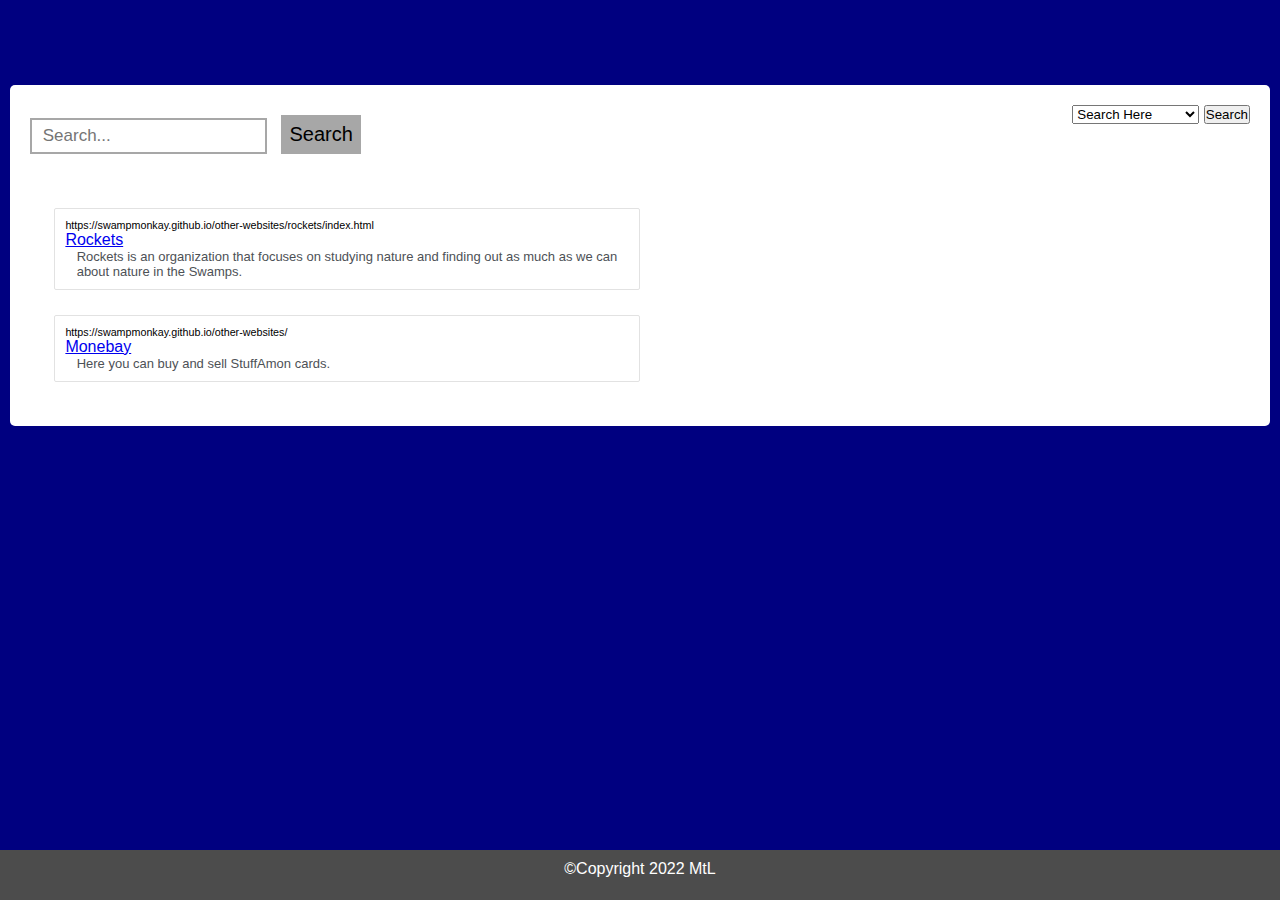
<file: business_results.html>
<!DOCTYPE html>
<html>
	<head>
		<title>Search Results | MSE</title>
		<link href="style.css" rel="stylesheet" />
		<link rel="shortcut icon" type="image/png" href="img/favicon.png"/>
		<script src="script.js"></script>
	</head>
	<body onload="checkLogin();">
		<!--Search-->
		<div class="search__container">
			<form style="float: right;">
				<select id="search" name="search" class="search__bar">
					<option value="home">Search Here</option>
					<option value="stuffamon">StuffAmon</option>
					<option value="government stuff">Government Stuff</option>
					<option value="clubs">Clubs</option>
					<option value="business">Business</option>
				</select>
				<input class="submit__button" type="button" value="Search" onclick="checkValue();" />
			</form>
			<div class="searchbox">  
			<form>   
				<input type="text" placeholder=" Search..." name="search" id="search_bar">   
				<input type="button" value="Search" onclick="checkSearchBar();" />
			</form>  
			</div>
			<!--End Search-->
			<!--Results-->
			<div class="search__results">
				<br />
				<div class="result">
					<h6 class="web__url">https://swampmonkay.github.io/other-websites/rockets/index.html</h6>
					<a href="https://swampmonkay.github.io/other-websites/rockets/index.html" target="_blank">Rockets</a>
					<p>Rockets is an organization that focuses on studying nature and finding out as much as we can 
					about nature in the Swamps.</p>
				</div>
				<div class="result">
					<h6 class="web__url">https://swampmonkay.github.io/other-websites/</h6>
					<a href="https://swampmonkay.github.io/other-websites/monebay/index.html" target="_blank">
						Monebay</a>
					<p>Here you can buy and sell StuffAmon cards.</p>
				</div>
			</div>
			<!--End Results-->
		</div>
	
		<!--Footer-->
		<div class="footer__container">
			<a href="https://marsthelimit.github.io/marsthelimit/" target="_blank">&copy;Copyright 2022 MtL</a>
		</div>
		<!--End Footer-->
	</body>
</hmtl>
</file>
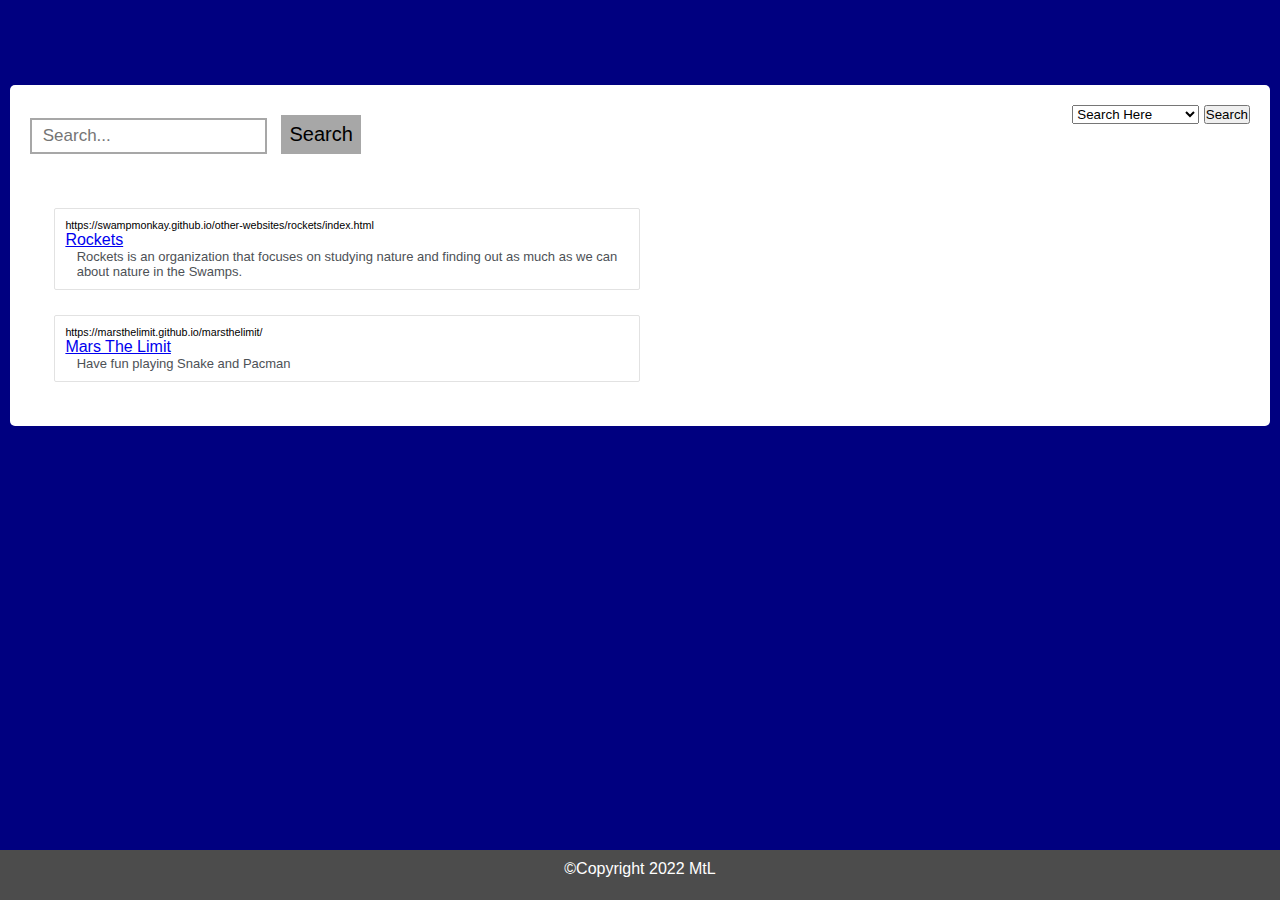
<file: club_results.html>
<!DOCTYPE html>
<html>
	<head>
		<title>Search Results | MSE</title>
		<link href="style.css" rel="stylesheet" />
		<link rel="shortcut icon" type="image/png" href="img/favicon.png"/>
		<script src="script.js"></script>
	</head>
	<body onload="checkLogin();">
		<!--Search-->
		<div class="search__container">
			<form style="float: right;">
				<select id="search" name="search" class="search__bar">
					<option value="home">Search Here</option>
					<option value="stuffamon">StuffAmon</option>
					<option value="government stuff">Government Stuff</option>
					<option value="clubs">Clubs</option>
					<option value="business">Business</option>
				</select>
				<input class="submit__button" type="button" value="Search" onclick="checkValue();" />
			</form>
			<div class="searchbox">  
			<form>   
				<input type="text" placeholder=" Search..." name="search" id="search_bar">   
				<input type="button" value="Search" onclick="checkSearchBar();" />
			</form>  
			</div>
			<!--End Search-->
			<!--Results-->
			<div class="search__results">
				<br />
				<div class="result">
					<h6 class="web__url">https://swampmonkay.github.io/other-websites/rockets/index.html</h6>
					<a href="https://swampmonkay.github.io/other-websites/rockets/index.html" target="_blank">Rockets</a>
					<p>Rockets is an organization that focuses on studying nature and finding out as much as we can 
					about nature in the Swamps.</p>
				</div>
				<div class="result">
					<h6 class="web__url">https://marsthelimit.github.io/marsthelimit/</h6>
					<a href="https://marsthelimit.github.io/marsthelimit/" target="_blank">
						Mars The Limit</a>
					<p>Have fun playing Snake and Pacman</p>
				</div>
			</div>
			<!--End Results-->
		</div>
	
		<!--Footer-->
		<div class="footer__container">
			<a href="https://marsthelimit.github.io/marsthelimit/" target="_blank">&copy;Copyright 2022 MtL</a>
		</div>
		<!--End Footer-->
	</body>
</hmtl>
</file>
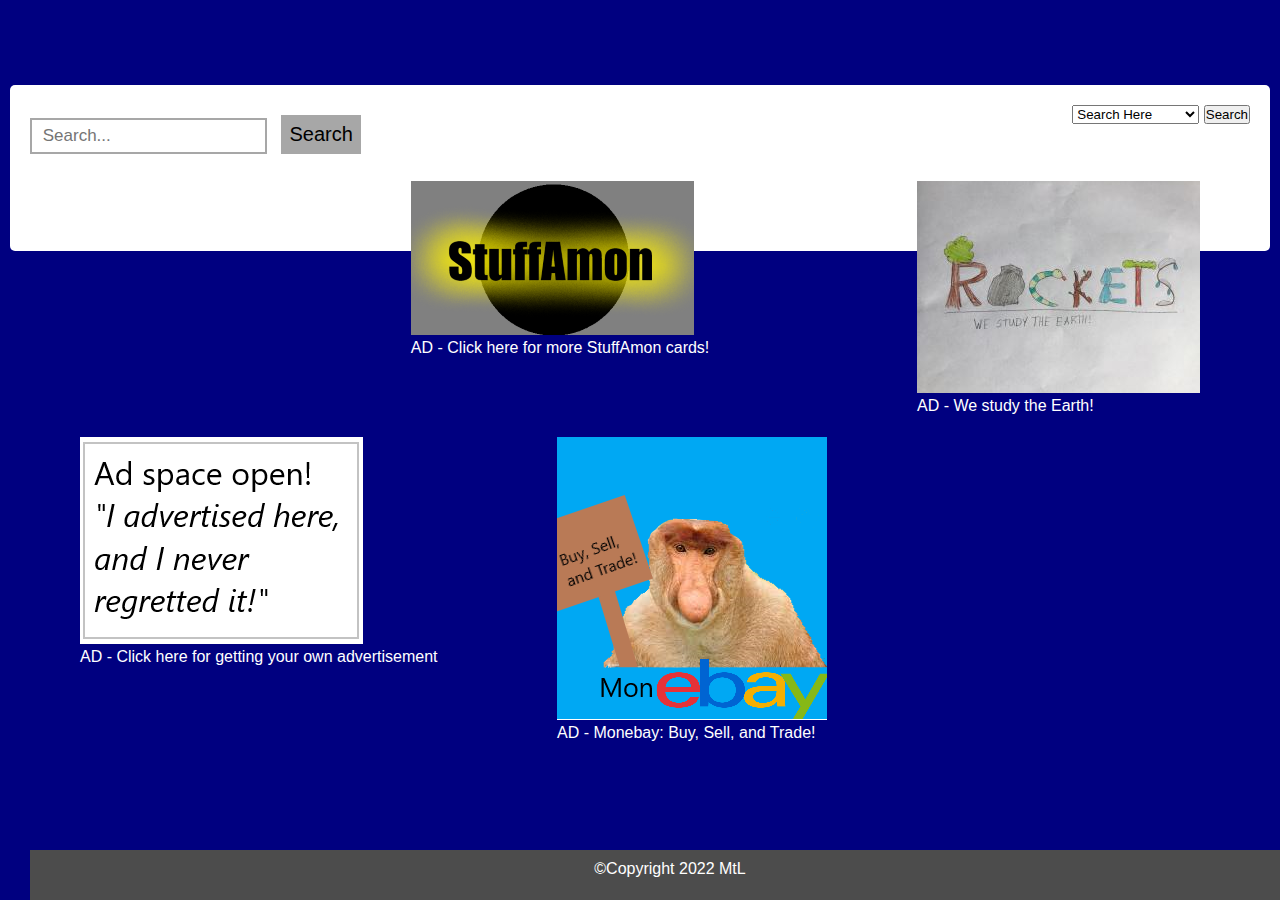
<file: search.html>
<!DOCTYPE html>
<html>
	<head>
		<title>Home | MSE</title>
		<link href="style.css" rel="stylesheet" />
		<link rel="shortcut icon" type="image/png" href="img/favicon.png"/>
		<script src="script.js"></script>
	</head>
	<body>
		<!--Search-->
		<div class="search__container">
			<form style="float: right;">
				<select id="search" name="search" class="search__bar">
					<option value="home">Search Here</option>
					<option value="stuffamon">StuffAmon</option>
					<option value="government stuff">Government Stuff</option>
					<option value="clubs">Clubs</option>
					<option value="business">Business</option>
				</select>
				<input class="submit__button" type="button" value="Search" onclick="checkValue();" />
			</form>
			<div class="searchbox">  
			<form>   
				<input type="text" placeholder=" Search..." name="search" id="search_bar">   
				<input type="button" value="Search" onclick="checkSearchBar();" />
			</form>  
			</div>
			<!--End Search-->
		<!--Results-->
		<br /><br />
			
			<div class="ad__left">
				<figure>
				<a href="https://swampmonkay.github.io/stuffamon" target="blank"><img src="img/stuffamon_ad.png"></img></a>
				<figcaption>AD - Click here for more StuffAmon cards!</figcaption>
				</figure>
			</div>
			<div class="ad__right">
				<figure>
				<a href="https://swampmonkay.github.io/other-websites/rockets/index.html" target="blank"><img src="img/rockets_ad.jpg"></img></a>
				<figcaption>AD - We study the Earth!</figcaption>
				</figure>
			</div>
			<div class="ad__left">
				<figure>
				<a href="submit_request_ad.html" target="blank"><img src="img/adspace_open.png"></img></a>
				<figcaption>AD - Click here for getting your own advertisement</figcaption>
				</figure>
			</div>
			<div class="ad__right">
				<figure>
				<a href="https://swampmonkay.github.io/other-websites/monebay/index.html" target="blank"><img src="img/monebay_ad.png"></img></a>
				<figcaption>AD - Monebay: Buy, Sell, and Trade!</figcaption>
				</figure>
			</div>
			<!--End Results-->
		
		<br /><br /><br /><br /><br />

		<!--Footer-->
		<div class="footer__container">
			<a href="https://marsthelimit.github.io/marsthelimit/" target="_blank">&copy;Copyright 2022 MtL</a>
		</div>
		<!--End Footer-->
	</body>
</hmtl>
</file>
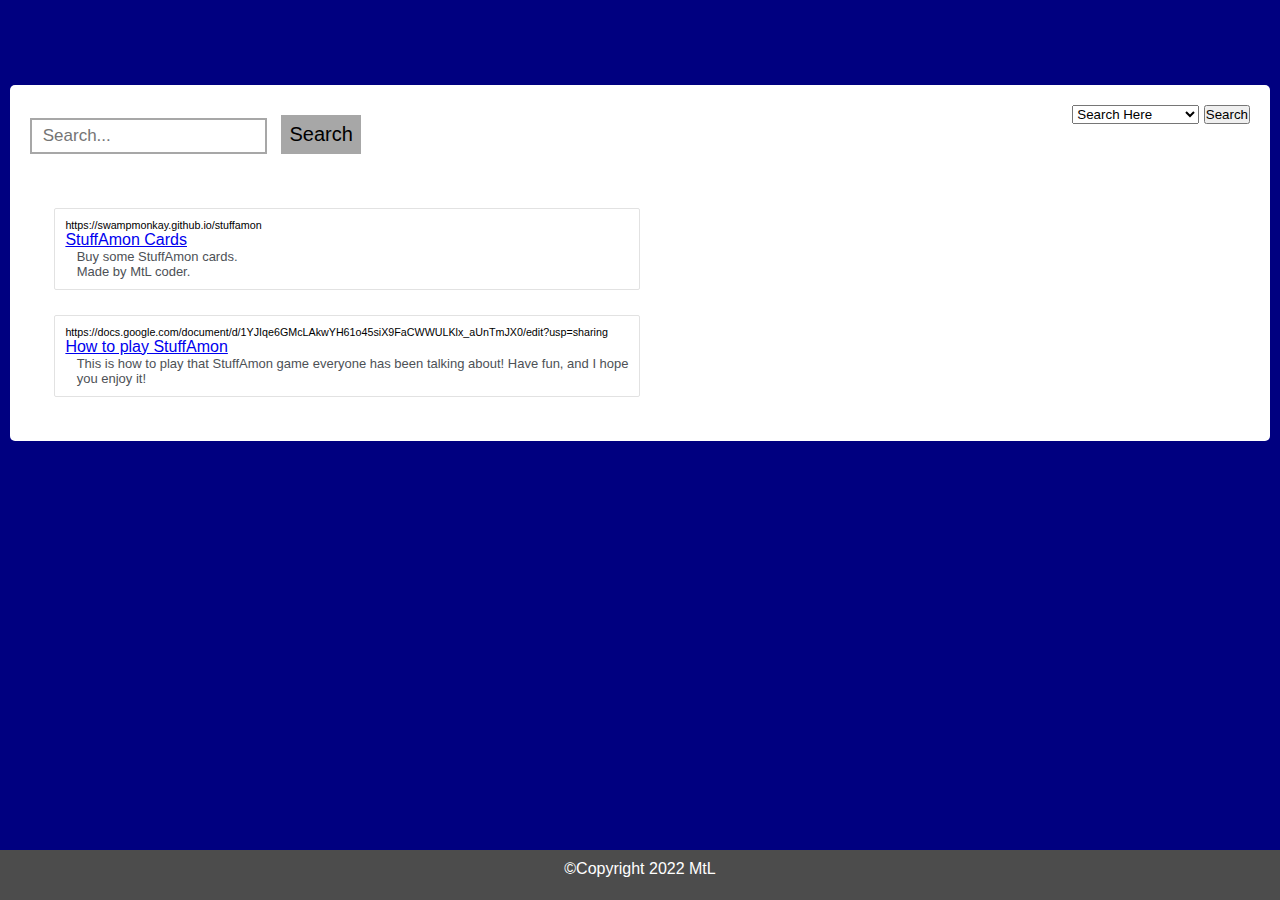
<file: stuffamon_results.html>
<!DOCTYPE html>
<html>
	<head>
		<title>Search Results | MSE</title>
		<link href="style.css" rel="stylesheet" />
		<link rel="shortcut icon" type="image/png" href="img/favicon.png"/>
		<script src="script.js"></script>
	</head>
	<body>
		<!--Search-->
		<div class="search__container">
			<form style="float: right;">
				<select id="search" name="search" class="search__bar">
					<option value="home">Search Here</option>
					<option value="stuffamon">StuffAmon</option>
					<option value="government stuff">Government Stuff</option>
					<option value="clubs">Clubs</option>
					<option value="business">Business</option>
				</select>
				<input class="submit__button" type="button" value="Search" onclick="checkValue();" />
			</form>
			<div class="searchbox">  
			<form>   
				<input type="text" placeholder=" Search..." name="search" id="search_bar">   
				<input type="button" value="Search" onclick="checkSearchBar();" />
			</form>  
			</div>
			<!--End Search-->
			<!--Results-->
			<div class="search__results">
				<br />
				<div class="result">
					<h6 class="web__url">https://swampmonkay.github.io/stuffamon</h6>
					<a href="https://swampmonkay.github.io/stuffamon" target="_blank">StuffAmon Cards</a>
					<p>Buy some StuffAmon cards.</p>
					<p>Made by MtL coder.</p>
				</div>
				<div class="result">
					<h6 class="web__url">https://docs.google.com/document/d/1YJIqe6GMcLAkwYH61o45siX9FaCWWULKlx_aUnTmJX0/edit?usp=sharing</h6>
					<a href="https://docs.google.com/document/d/1YJIqe6GMcLAkwYH61o45siX9FaCWWULKlx_aUnTmJX0/edit?usp=sharing" target="_blank">
						How to play StuffAmon</a>
					<p>This is how to play that StuffAmon game everyone has been talking about! Have fun, and I hope you enjoy it!</p>
				</div>
			</div>
			<!--End Results-->
		</div>
	
		<!--Footer-->
		<div class="footer__container">
			<a href="https://marsthelimit.github.io/marsthelimit/" target="_blank">&copy;Copyright 2022 MtL</a>
		</div>
		<!--End Footer-->
	</body>
</hmtl>
</file>
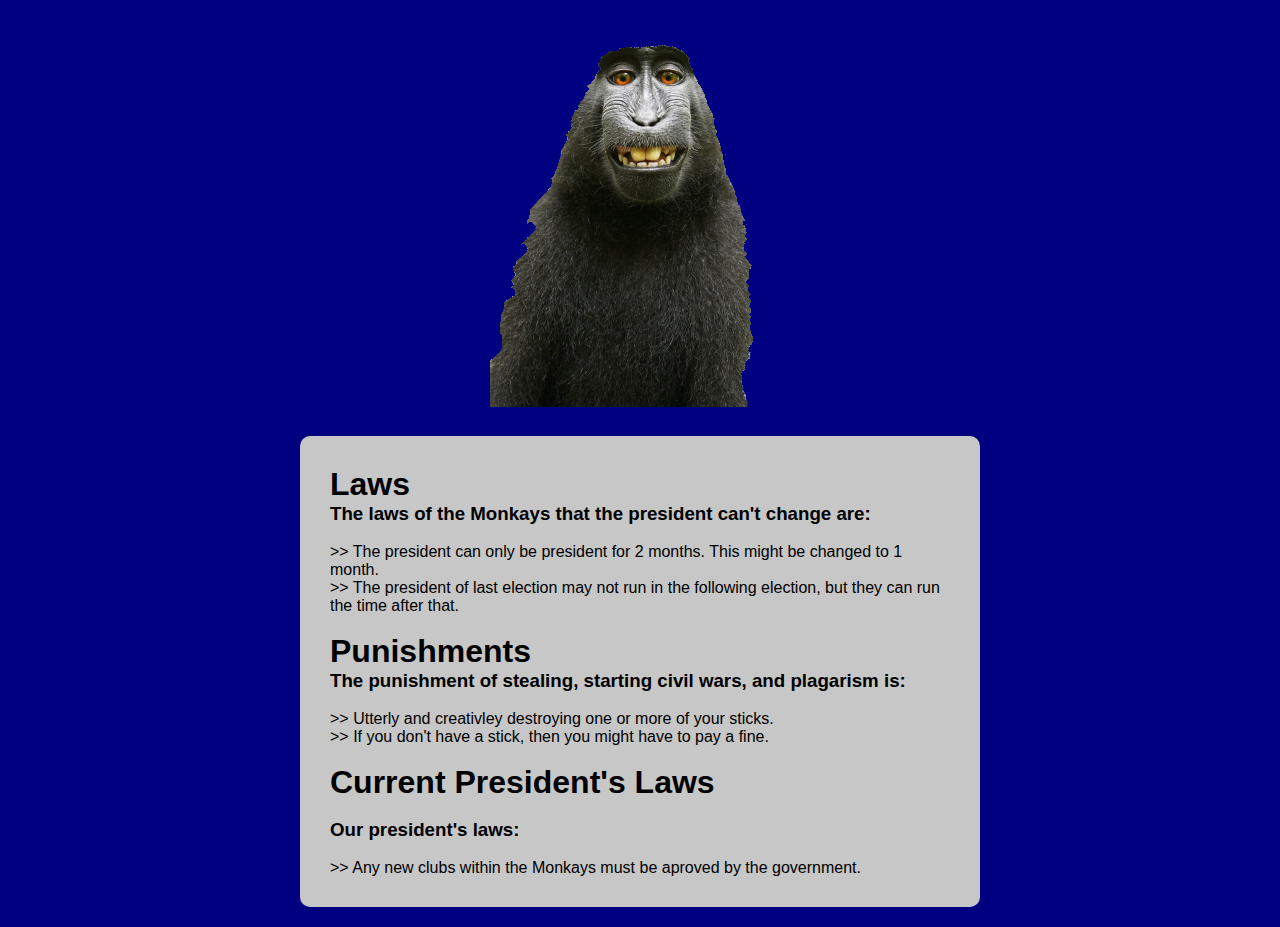
<file: laws/law.html>
<!DOCTYPE html>
<html>
	<head>
		<link rel="stylesheet" href="style.css" />
		<script async src="https://pagead2.googlesyndication.com/pagead/js/adsbygoogle.js?client=ca-pub-6033997159657484"
     crossorigin="anonymous"></script>
	</head>
	<body>
		<br />
		<div class="federal__seal"></div>
		<br />
		<div class="article__container">
			<div class="article">
				<h1>Laws</h1>
				<h3>
					The laws of the Monkays that the president can't change are:
				</h3>
				<br />
				<p>
					>> The president can only be president for 2 months. This might be changed to 1 month.
				</p>
				<p>
					>> The president of last election may not run in the following election, but they can
					run the time after that.
				</p>
				<br />
				<h1>Punishments</h1>
				<h3>
					The punishment of stealing, starting civil wars, and plagarism is:
				</h3>
				<br />
				<p>
					>> Utterly and creativley destroying one or more of your sticks.
				</p>
				<p>
					>> If you don't have a stick, then you might have to pay a fine.
				</p>
				<br />
				<h1>Current President's Laws</h1>
				<br />
				<h3>
					Our president's laws:
				</h3>
				<br />
				<p>
					>> Any new clubs within the Monkays must be aproved by the government.
				</p>
			</div>
		</div>
	</body>
</html>
</file>
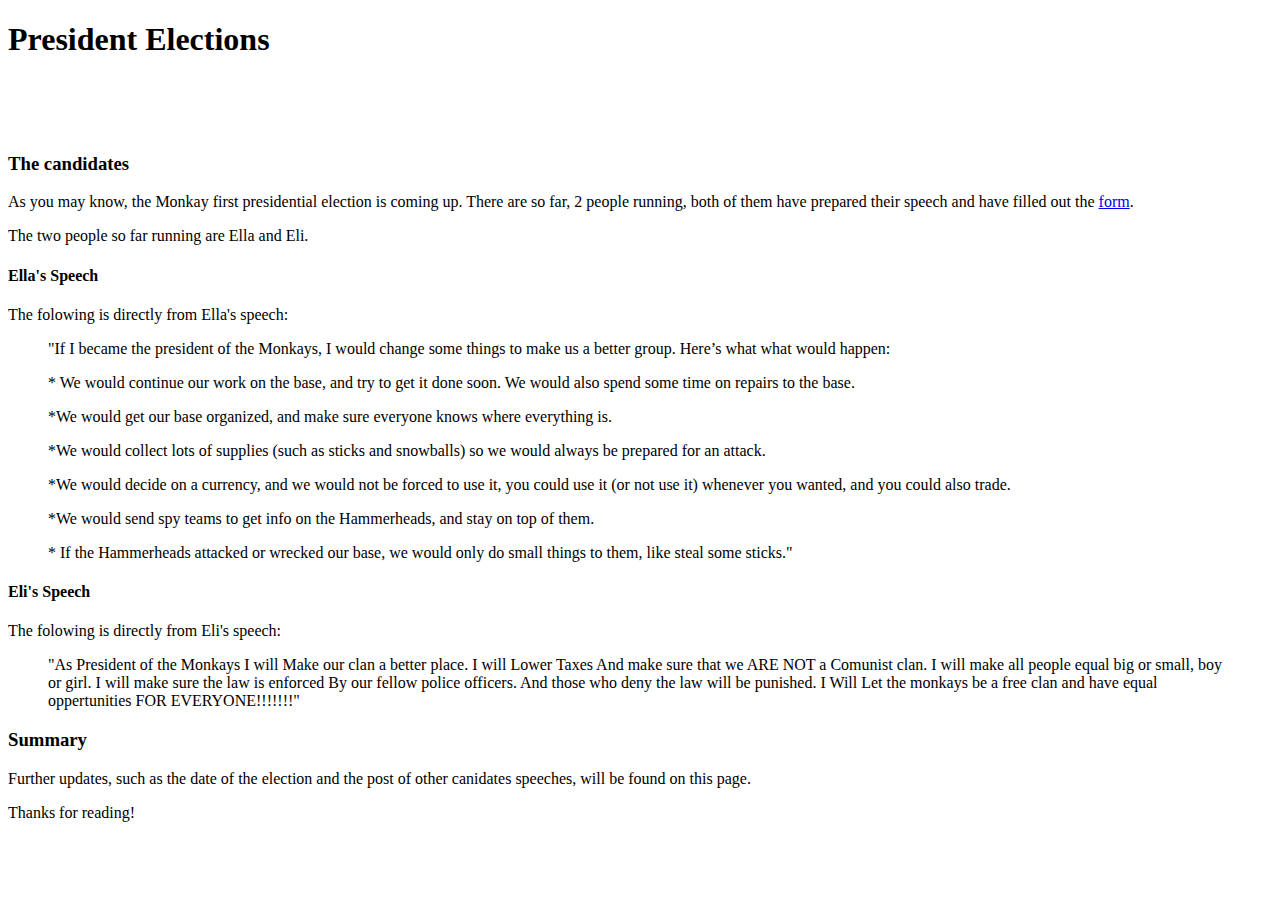
<file: temporary/pres_elections/speeches.html>
<!DOCTYPE html>
<head>
<title>President Elections | MKAY</title>
</head>
<body>
<h1>President Elections</h1>
<br /><br /><br />
<h3>The candidates</h3>
<p>  As you may know, the Monkay first presidential election is coming up. There are so far, 2 people running,
both of them have prepared their speech and have filled out the <a href="https://forms.gle/XHJbPJh7Bd5cnAPs5" target="_blank">form</a>.</p>
<p>The two people so far running are Ella and Eli.</p>
<h4>Ella's Speech</h4>
<p>The folowing is directly from Ella's speech: <blockquote>
"If I became the president of the Monkays, I would change some things to make us a better group. Here’s what what would happen:
<p>* We would continue our work on the base, and try to get it done soon. We would also spend some time on repairs to the base.</p>
<p>*We would get our base organized, and make sure everyone knows where everything is.</p>
<p>*We would collect lots of supplies (such as sticks and snowballs) so we would always be prepared for an attack.</p>
<p>*We would decide on a currency, and we would not be forced to use it, you could use it (or not use it) whenever you wanted, and you could also trade.</p>
<p>*We would send spy teams to get info on the Hammerheads, and stay on top of them.</p>
<p>* If the Hammerheads attacked or wrecked our base, we would only do small things to them, like steal some sticks."</p>
</blockquote></p>
<h4>Eli's Speech</h4>
<p>The folowing is directly from Eli's speech: <blockquote>
"As President of the Monkays I will Make our clan a better place. I will Lower Taxes And make sure that we ARE NOT a Comunist clan. I will make 
all people equal big or small, boy or girl. I will make sure the law is enforced By our fellow police officers. And those who deny the law will 
be punished. I Will Let the monkays be a free clan and have equal oppertunities FOR EVERYONE!!!!!!!"
</blockquote>
<h3>Summary</h3>
<p>Further updates, such as the date of the election and the post of other canidates speeches, will be found on this page.</p>
<p>Thanks for reading!</p>
</file>
<file: style.css>
* {
    	box-sizing: border-box;
    	margin: 0;
    	padding: 0;
    	font-family: sans-serif;
    	scroll-behavior: smooth;
}

html,
body {
    	height: 100%;
    	width: 100%;
    	background-color: #000080;
}

body {
    	padding-top: 80px;
}

.searchbox {  
	float: left;  
}  
input[type=text] {  
	padding: 6px;  
	margin-top: 8px;  
	font-size: 17px;  
	border: 2px solid #a7a7a7;  
}  
.searchbox input[type="button"] {
	padding: 8px;  
	margin-top: 10px;  
	margin-left: 10px;  
	background: #a7a7a7;  
	font-size: 20px;  
	border: none;  
	cursor: pointer;  
}  
.searchbox input[type="button"]:hover {  
	background: blue;  
}  

/* Login Stuff */
.login__container {
	display: flex;
    	flex-direction: column;
    	justify-content: center;
	align-items: center;
	margin: auto;
	height: 80%;
    	text-align: center;
    	padding: 50px 50px;
}

.password__area {
	border-radius: 10px;
	background-color: #aaaaaa;
	padding: 20px 30px;
}

.logo {
	padding: 10px;
	background-image: url("img/logo.png");
	display: flex;
    	flex-direction: column;
    	justify-content: center;
	align-items: center;
	height: 38.5%;
    	padding: 90px 130px;
}
/* End Login */

/* Search */
.search__container {
	border-radius: 5px;
	margin: 10px;
	margin-top: 5px;
	padding: 20px;
	background: white;
}

.search__content {
	border: 1px solid gray;
	padding: 10px;
}

.ad__search {
	float: right;
}


.search__bar {
	size: 10%;
}

.search__results {
	margin-top: 5%;
}

.result {
	margin: 2%;
	margin-right: 50%;
	padding: 10px;
	border-radius: 2px;
	border: 1px solid #e2e2e2;
}

.ad__left {
	float: left;
	padding: 40px;
	color: white;
	margin-left: 10px;
}

.ad__right {
	float: right;
	padding: 40px;
	color: white;
	margin-right: 10px;
}

.result p{
	color: #4d5156;
	margin-left: 2%;
	font-size: 13px;
}

.web__url {
	font-weight: 10;
	color: black;
	margin-left: 0%;
}

.ad {
	
}
/* End Search */

/* Footer */
.footer__container {
	position: fixed;
	background-color: #4c4c4c;
	width: 100%;
	height: 50px;
	margin: 0px auto;
	padding: 10px 10px 0px 10px;
	bottom: 0;
	text-align: center;
}

.footer__container a {
	color: white;
	text-decoration: none;
}

.footer__container a:hover {
	color: #b9b9b9;
	transition: 0.4s color ease;
}
/* End Footer */
</file>
<file: laws/style.css>
* {
	background: #000080;
	margin: 0;
	padding: 0;
	font-family: sans-serif;
	
}

.federal__seal {
	display: flex;
	justify-content: center;
	align-items: center;
	flex-direction: column;
	text-align: center;
	background-image: url("fed_seal.png");
	height: 400px;
	width: 300px;
	margin: auto;
}

.article__container {
	padding: 10px;
	background-color: #c7c7c7;
	display: flex;
	justify-content: center;
	flex-direction: column;
	margin: 0px 300px 20px 300px;
	border-radius: 10px;
}

.article {
	padding: 20px;
	background-color: #c7c7c7;
}

.article h1, p, a, h2, h3, br{
	background-color: #c7c7c7;
}
</file>
